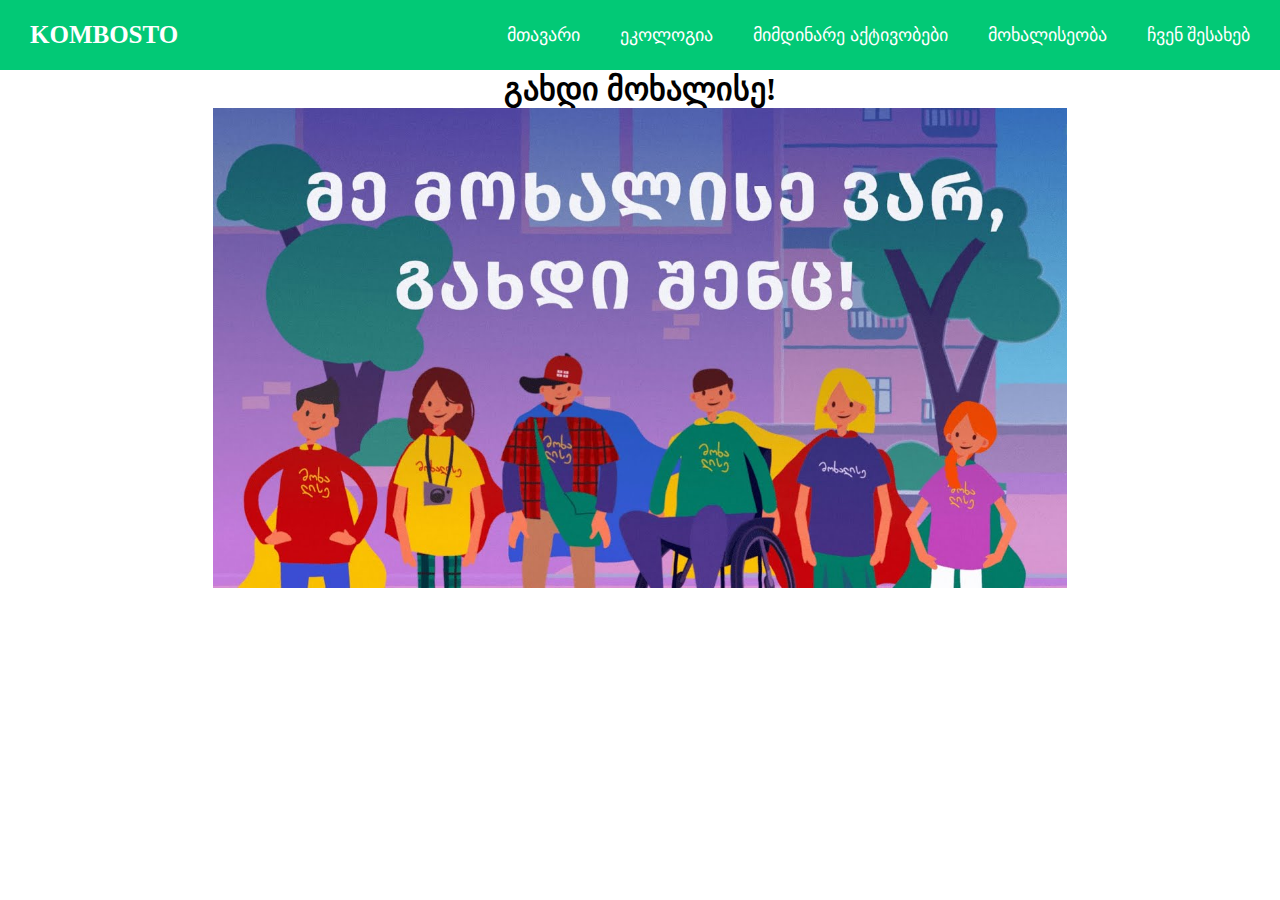
<file: Eko Web/Moxaliseoba/index.html>
<!DOCTYPE html>
<html>
<head>

<link rel="stylesheet" href="style.css">
<script src="https://ajax.googleapis.com/ajax/libs/jquery/3.5.1/jquery.min.js"></script>
    <script> 
      $(function(){
        $("#Nav").load('../NavBar/NavBar.html'); 
      });
      </script> 

   
</head>

<body>
<div id="Nav"></div>

<h1 style="text-align:center">გახდი მოხალისე!</h1>

<a href="https://docs.google.com/forms/d/e/1FAIpQLSco4pCGzzVXSWwZ0fuXUiTjV0-UfrgSo8lWDcCJIeCV4mvZmg/viewform?usp=sf_link" target="_blank"><img src="moxalise.jpg" style="width: 854px; height: 480px;" class="center" ></a>

</body>





</html>
</file>
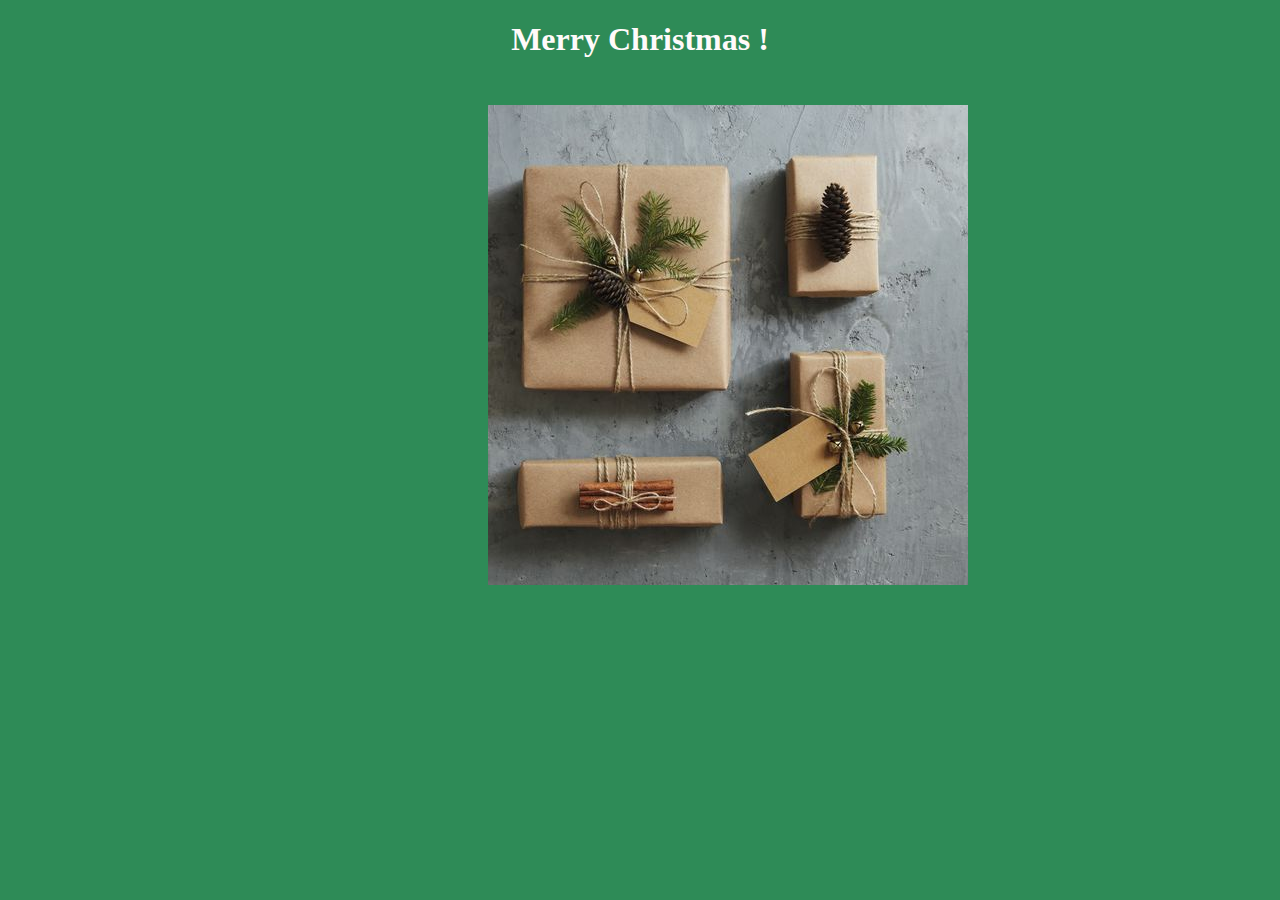
<file: chirtmas/chirstmas.html>
<!DOCTYPE html>
<html lang="en">
<head>
    <meta charset="UTF-8">
    <meta http-equiv="X-UA-Compatible" content="IE=edge">
    <meta name="viewport" content="width=device-width, initial-scale=1.0">
    <title>Chirstmas</title>
    <link rel="stylesheet" href="christmas.css">
    <link href="[data-uri]" rel="icon" type="image/x-icon" />

</head>
<body>
    <h1 class="title" > Merry Christmas ! </h1>
    <img class="suprise" src="presents.jpg" alt="hoho" usemap="#hoho" >
    <map name="hoho">
        <area shape="rect" coords="36,62,240,285" href="https://www.youtube.com/watch?v=dQw4w9WgXcQ" target="__blank" alt="hehehaw">
        <area shape="rect" coords="298,52,390,193" href="https://media.giphy.com/media/3o6fJdYXEvMa5ZmlI4/giphy.gif" target="__blank" alt="suprisee">
        <area shape="rect" coords="30,355,235,425" href="https://www.youtube.com/watch?v=aAkMkVFwAoo" target="__blank" alt="h">
        <area shape="rect" coords="302,247,400,410" href="https://www.google.com/search?q=merry+christmas+images&sxsrf=AOaemvKE-qo2RJQm1CKmayc6WfyUSJlUqw:1639835185258&source=lnms&tbm=isch&sa=X&ved=2ahUKEwju5dONvu30AhUCuKQKHQgYC8MQ_AUoAXoECAEQAw&biw=1920&bih=937&dpr=1" target="__blank" alt=")">
    </map>

</body>
</html>
</file>
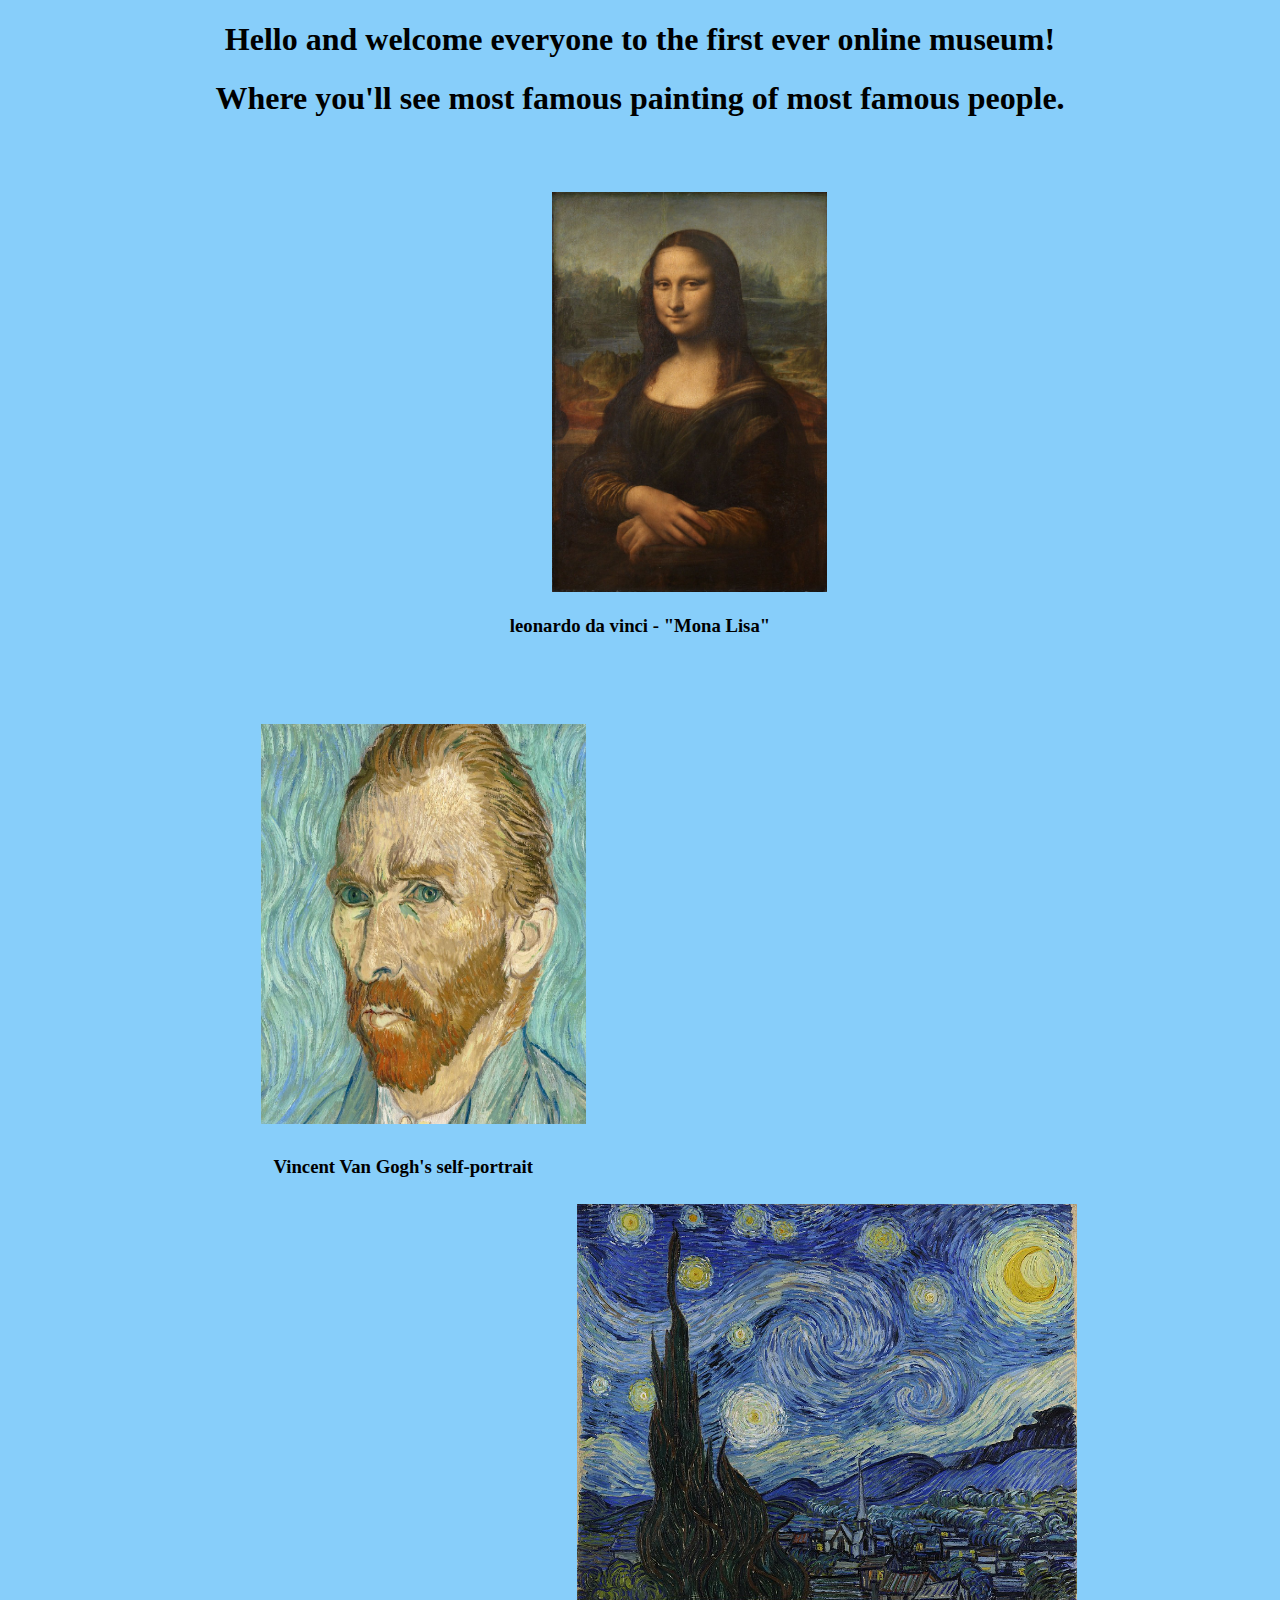
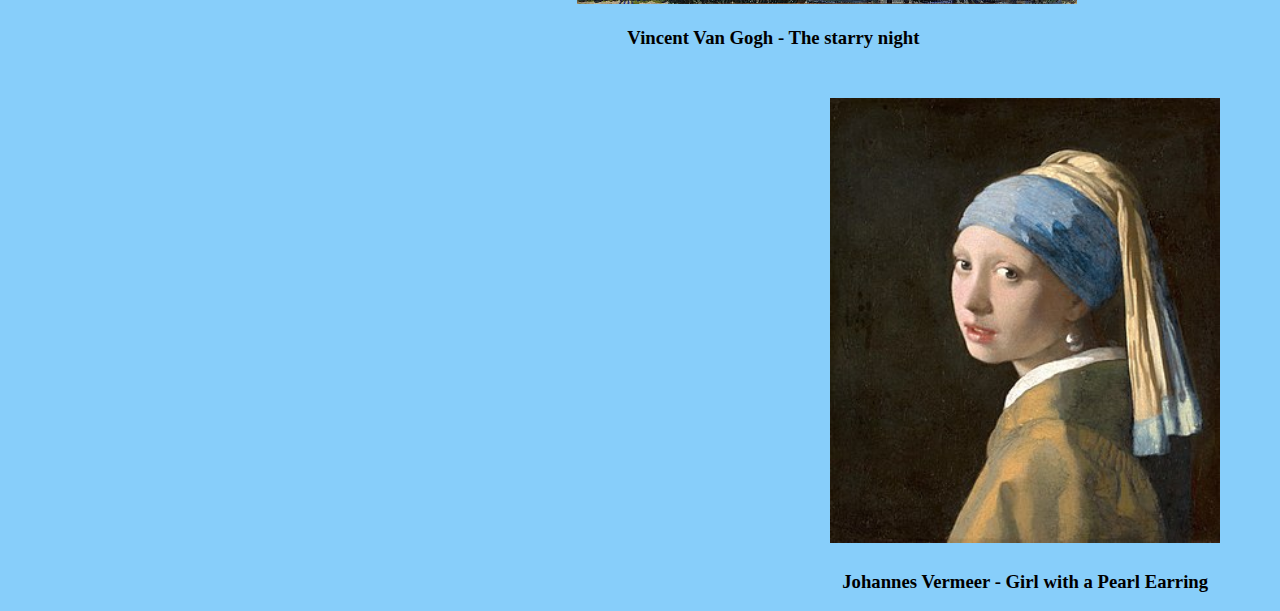
<file: Muzeumi/saklaso.html>
<!DOCTYPE html>
 <html lang="en">
 <head>
     <meta charset="UTF-8">
     <meta http-equiv="X-UA-Compatible" content="IE=edge">
     <meta name="viewport" content="width=`, initial-scale=1.0">
     <link rel="stylesheet" href="saklaso.css">
     <title>online museum</title>
 </head>
 <body>
     <h1>Hello and welcome everyone to the first ever online museum!</h1>

     <h1>Where you'll see most famous painting of most famous people.</h1>

     <br>
     <br>
     <br>

     <img class="mona_lisa" src="..jpg" alt="Mona Lisa" usemap="#monalisa" >

     <map name="monalisa">
         <area shape="rect" coords="273,1,1,400" href="https://en.wikipedia.org/wiki/Mona_Lisa" target="__blank" alt="Mona">
     </map>


     <h3 class="lisa"> leonardo da vinci - "Mona Lisa"</h3>

     

     <br>
     
     <img class="gogh" src="gogh.jpg" alt="self-portrait" usemap="#gogi" >

     <map name="gogi">
         <area shape="rect" coords="325, 1,1,400" href="https://en.wikipedia.org/wiki/Vincent_van_Gogh"  target="__blank" alt="goog">
     </map>

     <h3 class="gogi"> Vincent Van Gogh's self-portrait</h3> 

     <br>

     <img class="goog" src="gogi.jpg" alt="the starry night ">

     <h3 class="night"> Vincent Van Gogh - The starry night   </h3>


     <img  class="vermeeri" src="Girl1.jpg" alt="ver" usemap="gogo">
     
     <map name="gogo"> 
         <area shape="rect" coords="390, 1, 1, 445" href="https://en.wikipedia.org/wiki/Girl_with_a_Pearl_Earring" alt="gogoni">
     </map>

     <h3 class="girl"> 	Johannes Vermeer - Girl with a Pearl Earring  </h3>
     

     <h3></h3>

 </body>
 </html>
</file>
<file: Eko Web/Moxaliseoba/style.css>
body{
margin-top: 70px;

}
.center {
    display: block;
    margin-left: auto;
    margin-right: auto;
    width: 50%;
  }
</file>
<file: chirtmas/christmas.css>
body{
    background-color: seagreen;
}


.title{
    color: snow;
    text-align: center;
}

.suprise{
    margin: 25px 38% ;
}

.lol{
    margin: 20px 33% 30px;
}
</file>
<file: Muzeumi/saklaso.css>
body{
    background-color: lightskyblue;
}



h1{
    text-align: center;
}


.mona_lisa{
    margin-left: 43%;
    height: 400px;
    width: 275px;
}

.gogh{
    margin-bottom: 10px;
    margin-left: 20%;
    margin-top: 50px;
    height: 400px;
    width: 325px;
}

.gogi{
    margin-left:  21%;
    margin-top: 5pxpx;
    margin-bottom: 8px;
}

.lisa{
    text-align: center;
}

.goog{
    height: 400px;
    width: 500px;
    margin-left: 45%;
}

.night{
    margin-left: 49%;
}


.vermeeri{
    margin: 30px 65% 5px;
    width: 390px;
    height: 445px;
}
.girl{
    margin-bottom: 15px;
    margin-left: 66%;
}
</file>
